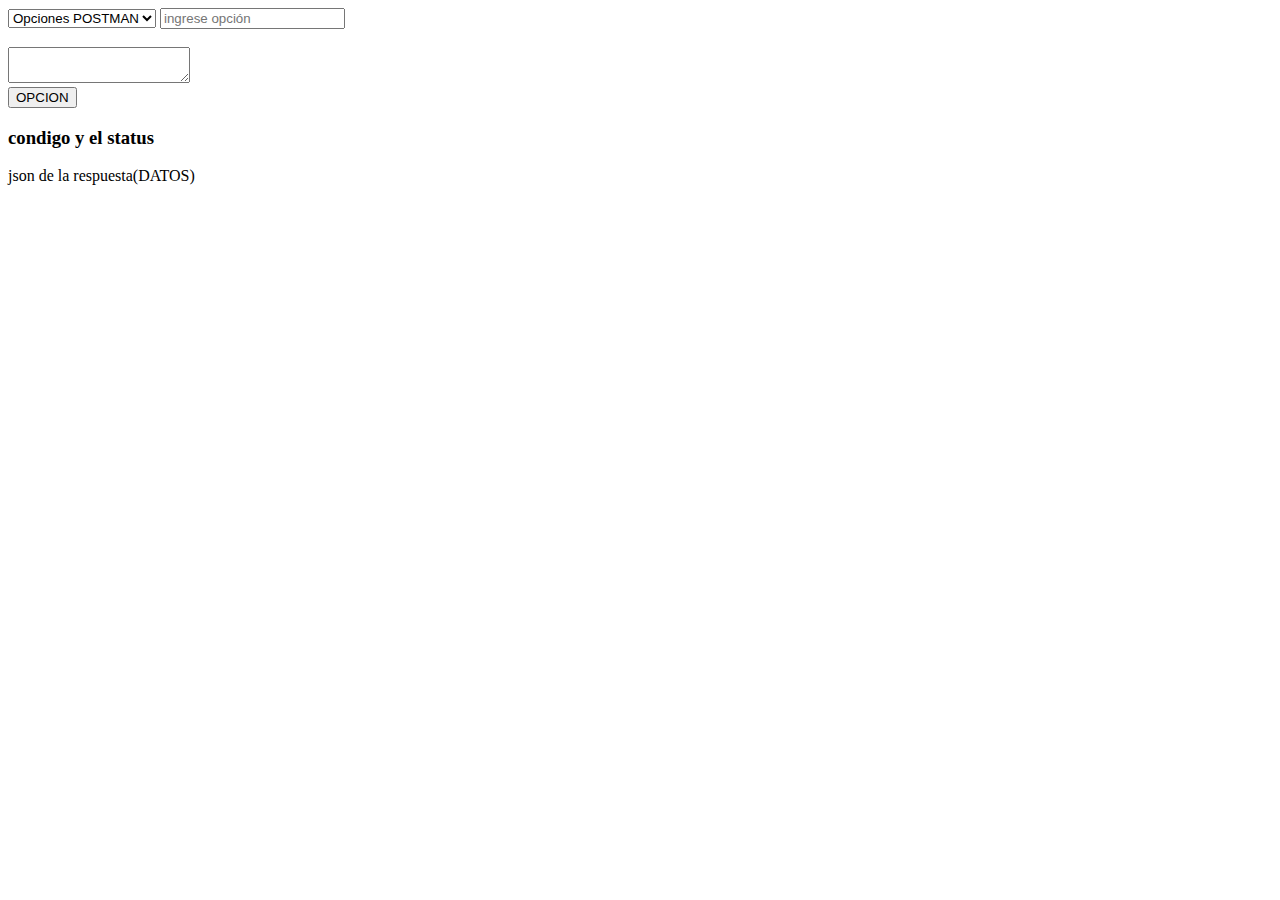
<file: Clases/M03C04/Index.html>
<!DOCTYPE html>
<html lang="en">
<head>
    <meta charset="UTF-8">
    <meta http-equiv="X-UA-Compatible" content="IE=edge">
    <meta name="viewport" content="width=device-width, initial-scale=1.0">
    <link href="https://cdn.jsdelivr.net/npm/bootstrap@5.1.3/dist/css/bootstrap.min.css" rel="stylesheet" integrity="sha384-1BmE4kWBq78iYhFldvKuhfTAU6auU8tT94WrHftjDbrCEXSU1oBoqyl2QvZ6jIW3" crossorigin="anonymous">
    <script src="https://cdn.jsdelivr.net/npm/bootstrap@5.1.3/dist/js/bootstrap.bundle.min.js" integrity="sha384-ka7Sk0Gln4gmtz2MlQnikT1wXgYsOg+OMhuP+IlRH9sENBO0LRn5q+8nbTov4+1p" crossorigin="anonymous"></script>
    <title>Document</title>
</head>
<body>
    <select class="form-select form-select-lg mb-3" aria-label="Default select example">
        <option selected class="opciones">Opciones POSTMAN</option>
        <option value="1">GET</option>
        <option value="2">POST</option>
        <option value="3">PUT</option>
        <option value="4">DELETE</option>
      </select>
      <INput type="text" placeholder="ingrese opción" id="url" ></INput>
      <br>
      <br>
      <TEXTarea class="textoLargo" width="50" height="300"></TEXTarea>
      <br>
      <button class="opcion">OPCION</button>
      <h3> condigo y el status</h3>
      <p> json de la respuesta(DATOS)</p>
    <script src="Cl04.js"></script>
</body>
</html>
</file>
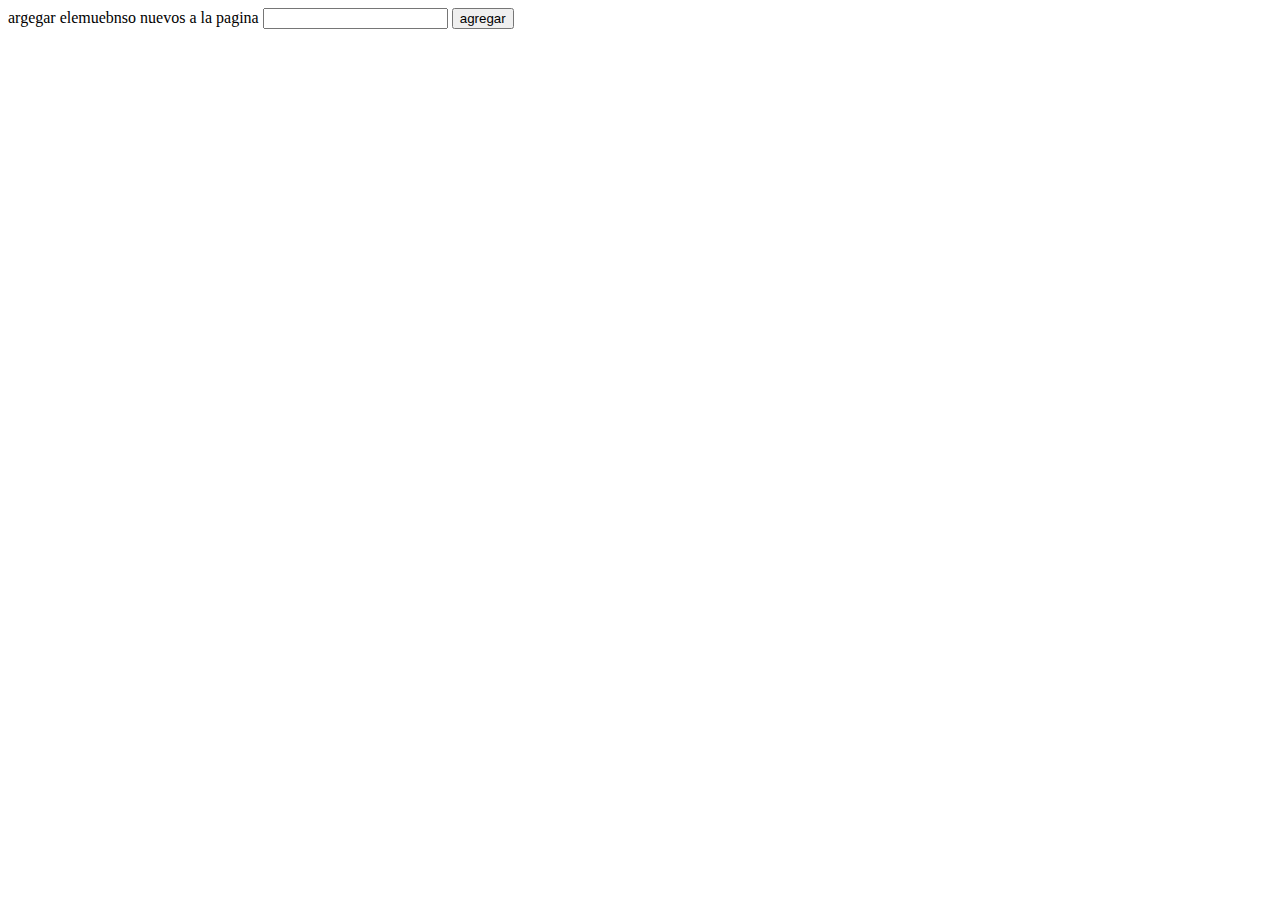
<file: Clases/M04C08/index.html>
<!DOCTYPE html>
<html lang="en">
<head>
    <meta charset="UTF-8">
    <meta http-equiv="X-UA-Compatible" content="IE=edge">
    <meta name="viewport" content="width=device-width, initial-scale=1.0">
    <title>Document</title>
</head>
<body>

    <form action="">
        argegar elemuebnso nuevos a la pagina 
        <input type="text" name="" id="texto">
        <button>agregar</button>
        <div id="contenedor">

        </div>
    </form>

    
    <script src="clase08.js"></script>
</body>
</html>
</file>
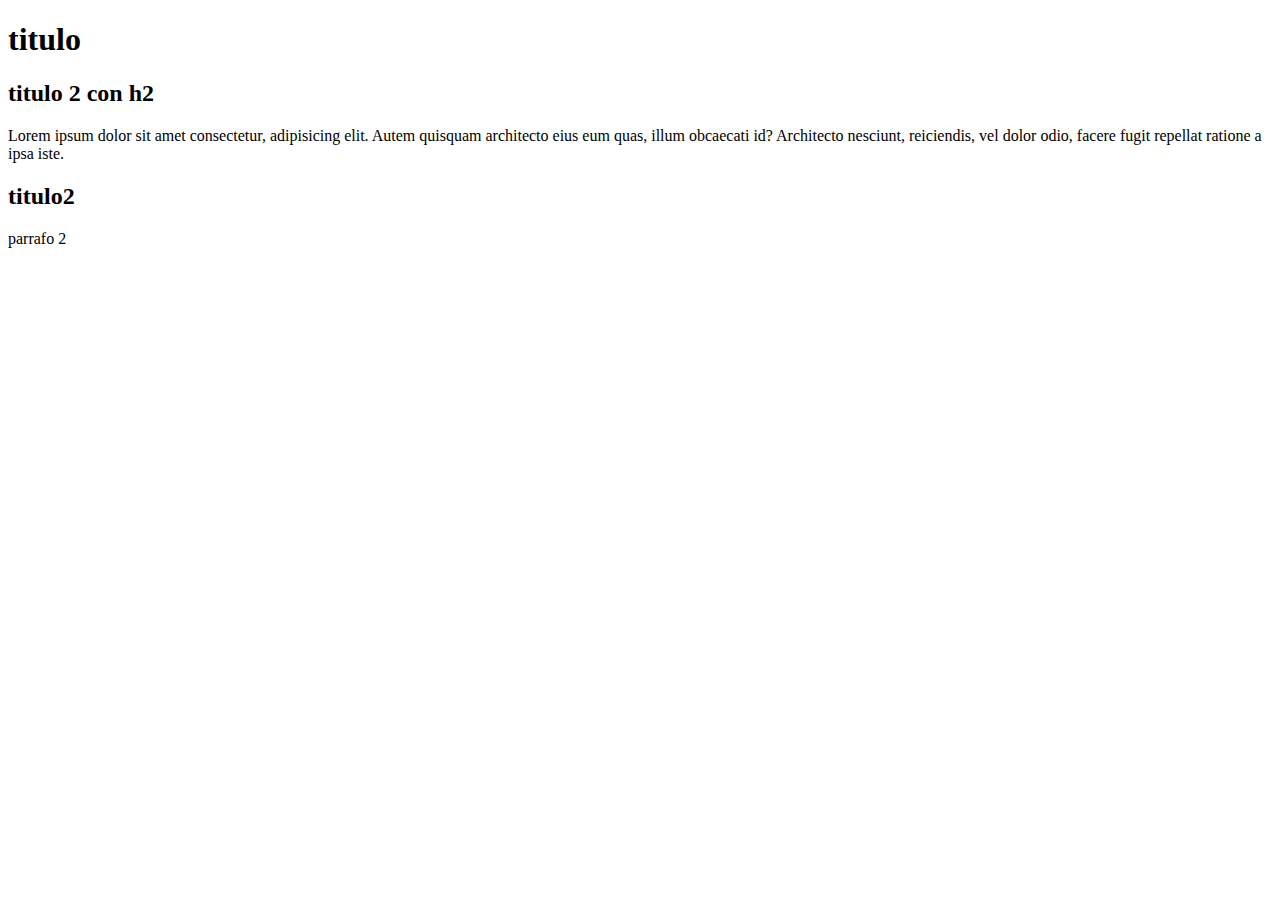
<file: Clases/MC0407/index.html>
<!DOCTYPE html>
<html lang="en">
<head>
    <meta charset="UTF-8">
    <meta http-equiv="X-UA-Compatible" content="IE=edge">
    <meta name="viewport" content="width=device-width, initial-scale=1.0">
    <title>Document</title>
</head>
<body>
    <h1>titulo</h1>
    <div>
        <h2>titulo 2 con h2</h2>
        <p> Lorem ipsum dolor sit amet consectetur, adipisicing elit. Autem quisquam architecto eius eum quas, illum obcaecati id? Architecto nesciunt, reiciendis, vel dolor odio, facere fugit repellat ratione a ipsa iste.</p>

    </div>
    <div id="segundo">
        <h2 id="titulo2"> titulo2</h2>
        <p> parrafo 2</p>
    </div>
    <script src="jquery.js"></script>
</body>
</html>
</file>
